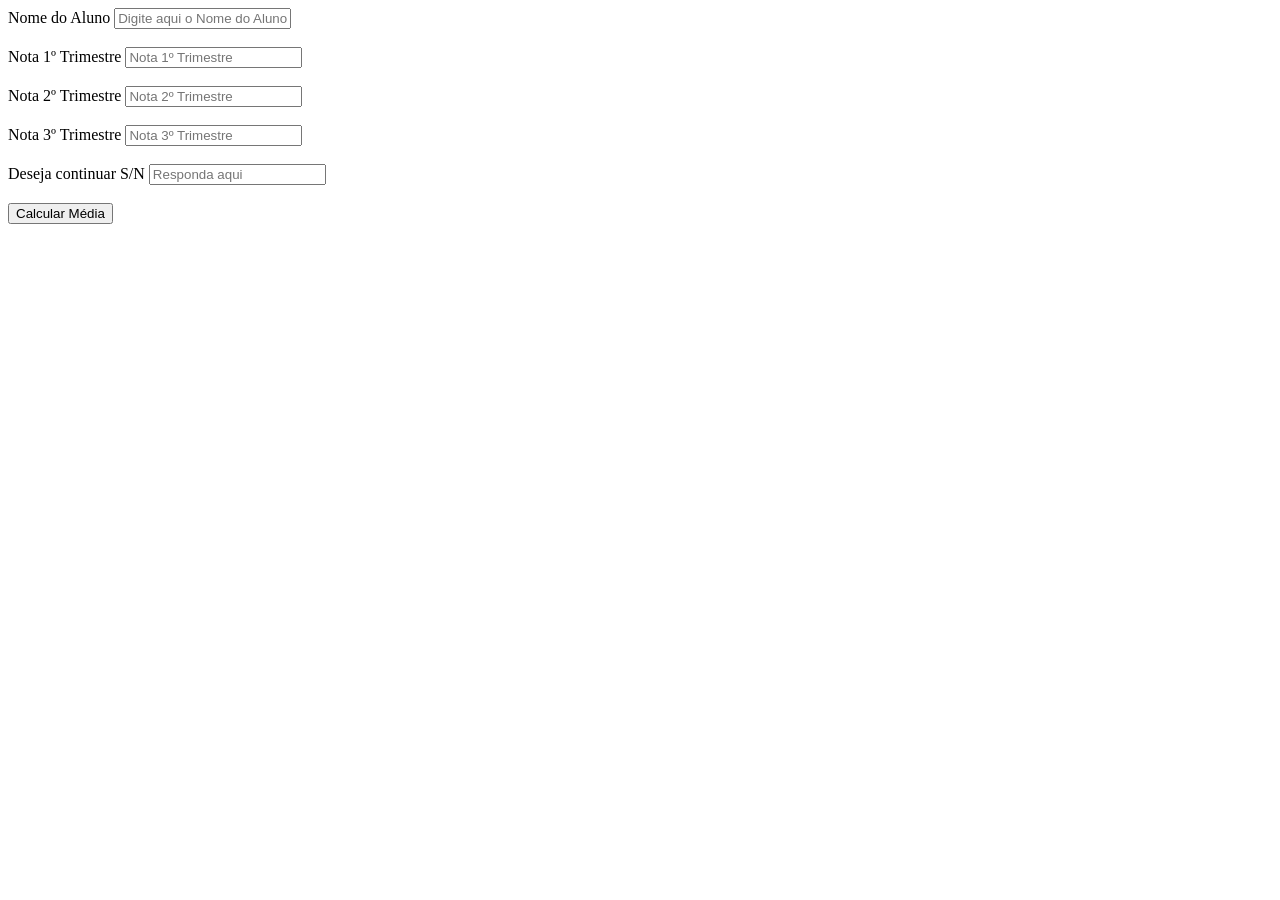
<file: trabalho3/index.html>
<!DOCTYPE html>
<html lang="en">
<head>
    <meta charset="UTF-8">
    <meta name="viewport" content="width=device-width, initial-scale=1.0">
    <title>Document</title>
    <!-- <link rel="stylesheet" href="style.css"> -->
</head>
<body>
    <label>Nome do Aluno</label>
    <input type="text" placeholder="Digite aqui o Nome do Aluno" name="nome_aluno" id="nome_aluno"/>
    <br/><br/>

    <label>Nota 1º Trimestre</label>
    <input type="text" placeholder="Nota 1º Trimestre" name="primeira_nota" id="primeira_nota"/>
    <br/><br/>
    
    <label>Nota 2º Trimestre</label>
    <input type="text" placeholder="Nota 2º Trimestre" name="segunda_nota"  id="segunda_nota"/>
    
    <br/><br/>
    <label>Nota 3º Trimestre</label>
    <input type="text" placeholder="Nota 3º Trimestre" name="terceira_nota" id="terceira_nota"/>
    
    <br/><br/>
    <label>Deseja continuar S/N</label>
    <input type="text" placeholder="Responda aqui" name="resposta" id="resposta"/>
    
    <br/><br/>
    <button type="button" id="btn_calcular_media" onclick="gerenciarTurma()">Calcular Média</button>

    <div id="relatorio"></div>

    <script src="script4.js"></script>
</body>
</html>
</file>
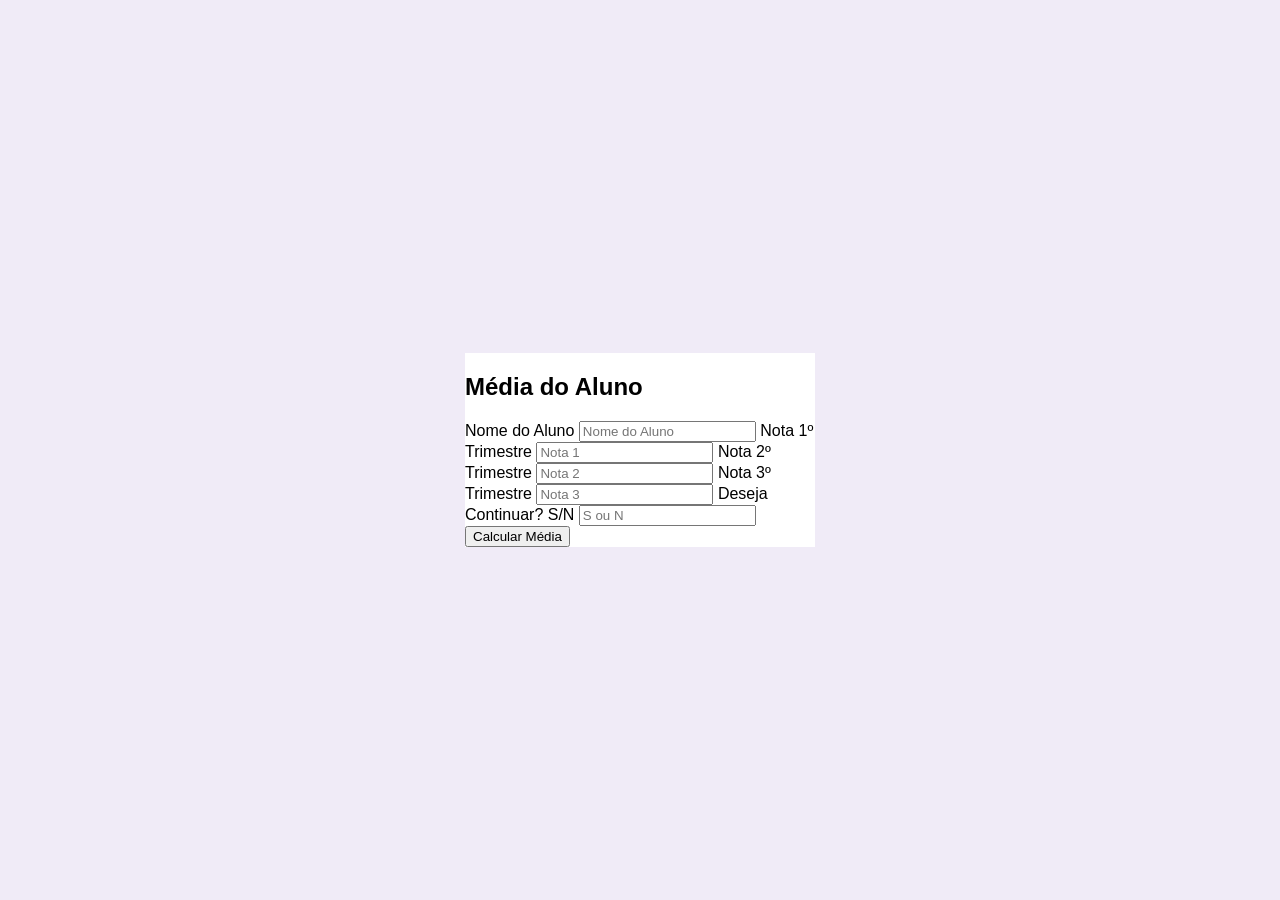
<file: trabalho3/media_notas.html>
<!DOCTYPE html>
<html lang="en">
<head>
    <meta charset="UTF-8">
    <meta name="viewport" content="width=device-width, initial-scale=1.0">
    <title>Trabalho2</title>
    <link rel="stylesheet" href="css/style.css">
</head>
<body>
<div class="quadrado-roxo">
        <h2>Média do Aluno</h2>
        
        <label>Nome do Aluno</label>
        <input type="text" placeholder="Nome do Aluno" id="nome_aluno">

        <label>Nota 1º Trimestre</label>
        <input type="text" placeholder="Nota 1" id="primeira_nota">

        <label>Nota 2º Trimestre</label>
        <input type="text" placeholder="Nota 2" id="segunda_nota">

        <label>Nota 3º Trimestre</label>
        <input type="text" placeholder="Nota 3" id="terceira_nota">

        <label>Deseja Continuar? S/N</label>
        <input type="text" placeholder="S ou N" id="resposta">

        <button type="button" id="btn_calcular_media" onclick="calcularMedia()">Calcular Média</button>
        
        <div id="painel_resultado"></div>
    </div>

    <!-- <script src="js/script.js"></script> -->
    <!-- <script src="/trabalho3/js/script2.js"></script> -->
     <script src="/trabalho3/js/script3.js"></script>
</body>
</html>
</file>
<file: trabalho3/css/style.css>
body {
    background-color: #f0ebf7;
    display: flex;
    justify-content: center;
    align-items: center;
    height: 100vh;
    margin: 0;
    font-family: sans-serif;
}

.quadrado-roxo {
    background-color: white;
    width: 350px; /* Mantém o formato quadrado/retangular fixo
    padding: 30px;
    border: 2px solid #d1c4e9;
    border-radius: 12px;
    box-shadow: 0 8px 20px rgba(0,0,0,0.1);
    display: flex;
    flex-direction: column;
}

h2 { color: #673ab7; text-align: center; margin-top: 0; }

label {
    color: #5e35b1;
    font-size: 14px;
    font-weight: bold;
    margin-bottom: 5px;
}

input {
    margin-bottom: 15px;
    padding: 10px;
    border: 1px solid #d1c4e9;
    border-radius: 6px;
    outline: none;
}

input:focus { border-color: #7e57c2; }

button {
    background-color: #9575cd;
    color: white;
    border: none;
    padding: 12px;
    border-radius: 6px;
    font-weight: bold;
    cursor: pointer;
    transition: 0.3s;
}

button:hover { background-color: #7e57c2; }

#painel_resultado {
    margin-top: 15px;
    font-size: 14px;
    color: #4a148c;
}
</file>
